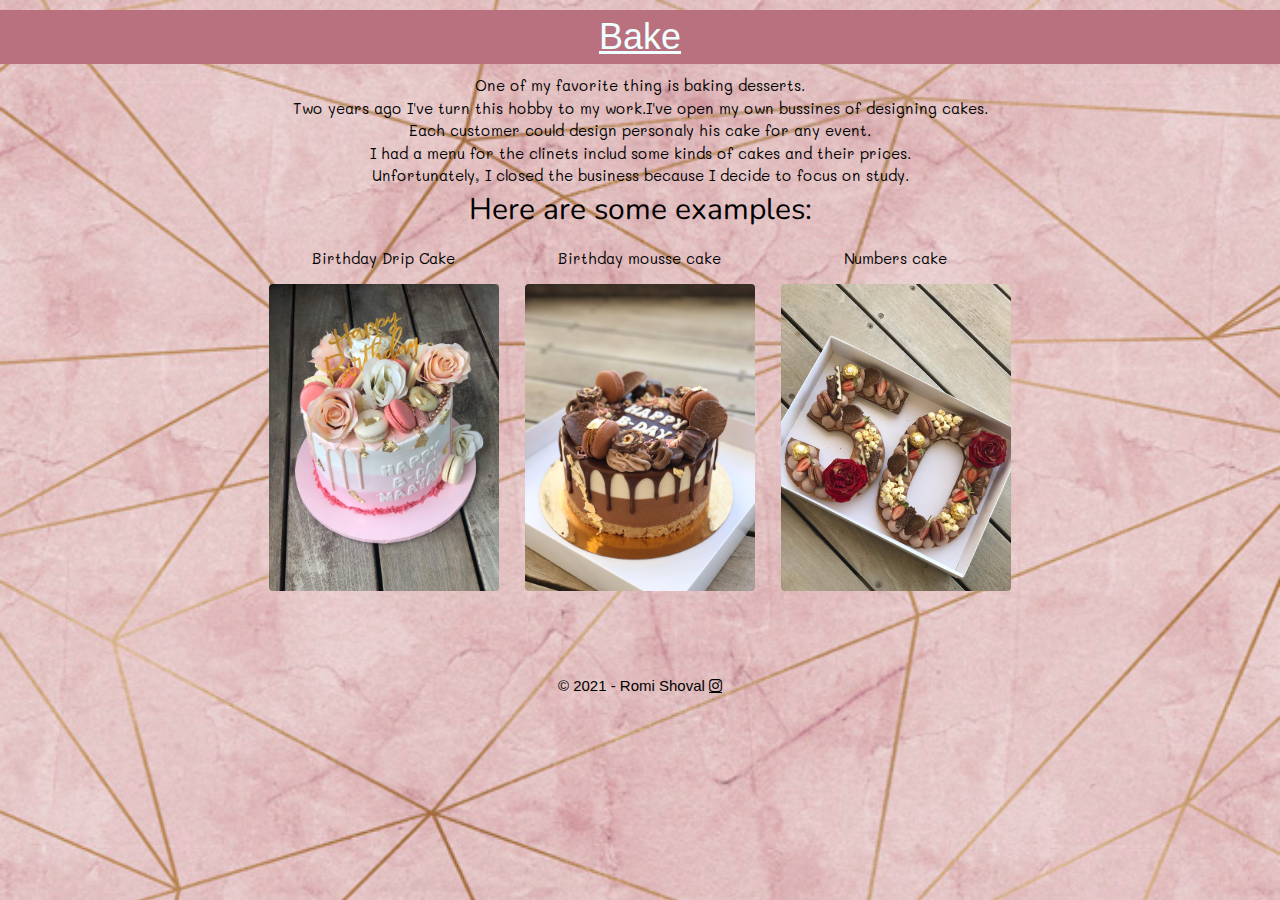
<file: pages/bake.html>
<!DOCTYPE html>
<html>
    <head>
        <link href="https://cdn.jsdelivr.net/npm/bootstrap@5.0.0-beta1/dist/css/bootstrap.min.css" rel="stylesheet" integrity="sha384-giJF6kkoqNQ00vy+HMDP7azOuL0xtbfIcaT9wjKHr8RbDVddVHyTfAAsrekwKmP1" crossorigin="anonymous">
        <script src="https://cdn.jsdelivr.net/npm/bootstrap@5.0.0-beta1/dist/js/bootstrap.bundle.min.js" integrity="sha384-ygbV9kiqUc6oa4msXn9868pTtWMgiQaeYH7/t7LECLbyPA2x65Kgf80OJFdroafW" crossorigin="anonymous"></script>
        <link rel="stylesheet" href="https://cdnjs.cloudflare.com/ajax/libs/font-awesome/4.7.0/css/font-awesome.min.css">
        <link rel="preconnect" href="https://fonts.gstatic.com">
        <link href="https://fonts.googleapis.com/css2?family=Nunito:wght@200&display=swap" rel="stylesheet">
        <link href="https://fonts.googleapis.com/css2?family=Mali:wght@300&display=swap" rel="stylesheet">
        <link rel="stylesheet" href="style.css">
        <link rel="stylesheet" href="https://www.w3schools.com/w3css/4/w3.css">
</head>

      <body>
        <div id="Bake">
        <h1><u>Bake</u></h1>
        <div class = "font">
        One of my favorite thing is baking desserts.<br>
        Two years ago I've turn this hobby to my work.I've open my own bussines of designing cakes.<br>
        Each customer could design personaly his cake for any event.<br>
        I had a menu for the clinets includ some kinds of cakes and their prices.<br>
        Unfortunately, I closed the business because I decide to focus on study.<br></div>
        <div class = "bake">Here are some examples:</div>
        <div class="w3-container w3-content w3-center w3-padding-50" style="max-width:800px">
          <div class ="font">
        <div class="w3-row w3-padding-20">
            <div class="w3-third">
              <p>Birthday Drip Cake</p>
              <img src="img/pink_cake.jpeg" class="w3-round w3-margin-bottom" alt="Random Name" style="width:90%">
            </div>
            <div class="w3-third">
              <p>Birthday mousse cake</p>
              <img src="img/Mouss_cake.jpeg" class="w3-round w3-margin-bottom" alt="Random Name" style="width:90%">
            </div>
            <div class="w3-third">
              <p>Numbers cake</p>
              <img src="img/numbers cake.jpeg" class="w3-round" alt="Random Name" style="width:90%">
            </div>
          </div>
        </div>
      </div>
    </div>
</body>

 <!-- footer -->
 <br><br><br>
 <footer class="footer mt-auto py-3 bg-light fixed-bottom">
  <div class = "container">
    <span class="text-muted"> © 2021 - Romi Shoval </span>
    <a href="https://www.instagram.com/romishoval" class="fa fa-instagram"></a>
  </div>
</footer>
</html>
</file>
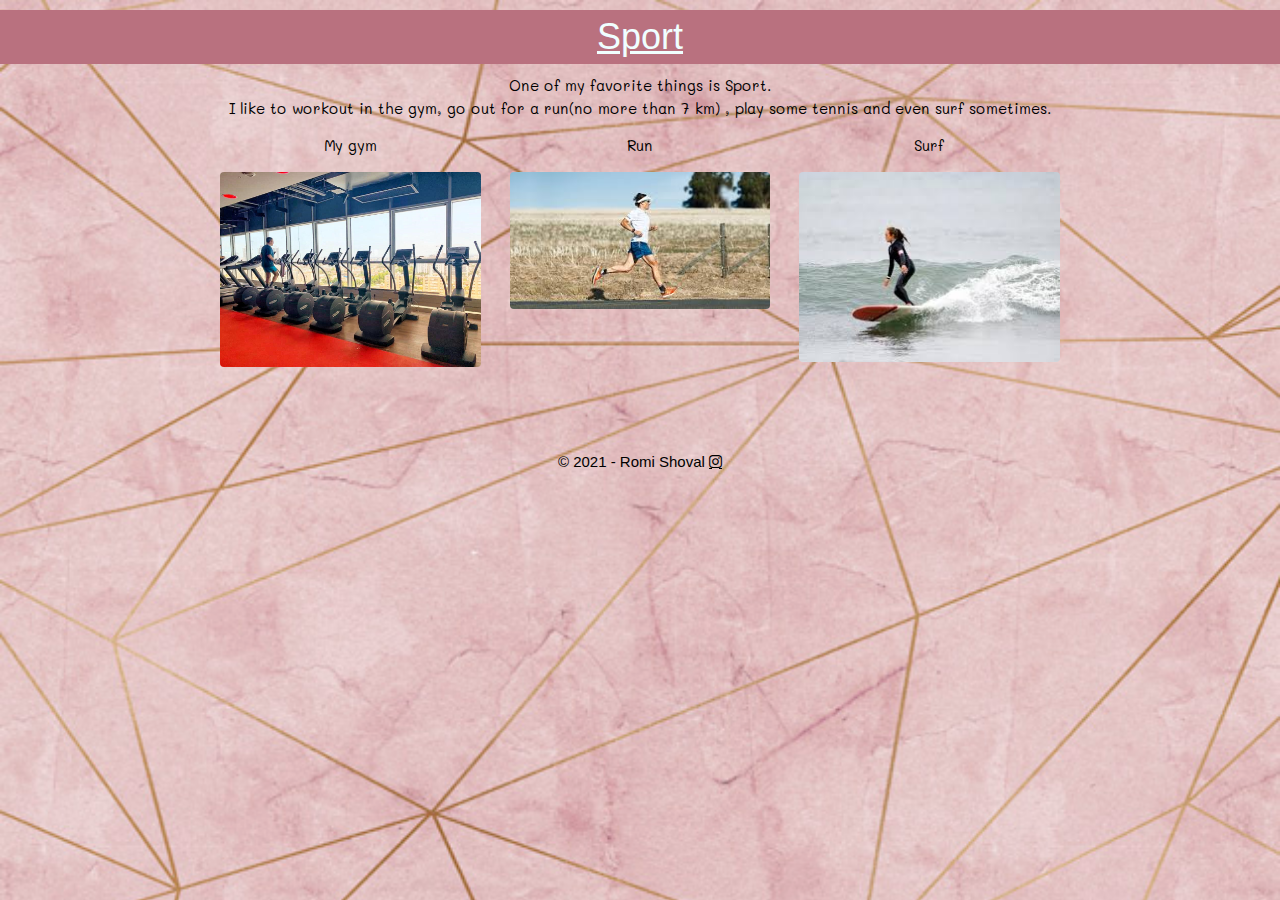
<file: pages/sport.html>
<!DOCTYPE html>
<html>
    <head>
        <meta charset= "utf-8">
        <title>Sport</title>

        <meta name="viewport" content="width=device-width , inital-scale=1">
        <link href="https://cdn.jsdelivr.net/npm/bootstrap@5.0.0-beta1/dist/css/bootstrap.min.css" rel="stylesheet" integrity="sha384-giJF6kkoqNQ00vy+HMDP7azOuL0xtbfIcaT9wjKHr8RbDVddVHyTfAAsrekwKmP1" crossorigin="anonymous">
        <script src="https://cdn.jsdelivr.net/npm/bootstrap@5.0.0-beta1/dist/js/bootstrap.bundle.min.js" integrity="sha384-ygbV9kiqUc6oa4msXn9868pTtWMgiQaeYH7/t7LECLbyPA2x65Kgf80OJFdroafW" crossorigin="anonymous"></script>
        <link rel="stylesheet" href="https://cdnjs.cloudflare.com/ajax/libs/font-awesome/4.7.0/css/font-awesome.min.css">
        <link rel="preconnect" href="https://fonts.gstatic.com">
        <link href="https://fonts.googleapis.com/css2?family=Mali:wght@300&display=swap" rel="stylesheet">
        <link rel="stylesheet" href="style.css">
        <link rel="stylesheet" href="https://www.w3schools.com/w3css/4/w3.css">
</head>

<body>
    <h1><u>Sport</u></h1>
    <div class ="font">
    One of my favorite things is Sport.<br>
    I like to workout in the gym, go out for a run(no more than 7 km) , play some tennis and even surf sometimes.
    <div class="w3-container w3-content w3-center w3-padding-50" style="max-width:900px">
        <div class="w3-row w3-padding-20">
            <div class="w3-third">
              <p>My gym</p>
              <img src="img/my gym.jpg" class="w3-round w3-margin-bottom" alt="Random Name" style="width:90%">
            </div>
            <div class="w3-third">
              <p>Run</p>
              <img src="img/run.jpg" class="w3-round w3-margin-bottom" alt="Random Name" style="width:90%">
            </div>
            <div class="w3-third">
              <p>Surf</p>
              <img src="img/surf.jpg" class="w3-round" alt="Random Name" style="width:90%">
            </div>
          </div>
        </div>
    </div>
</body> 

<!-- footer -->
<br><br><br>
 <footer class="footer mt-auto py-3 bg-light fixed-bottom">
  <div class = "container">
    <span class="text-muted"> © 2021 - Romi Shoval </span>
    <a href="https://www.instagram.com/romishoval" class="fa fa-instagram"></a>
  </div>
</footer>
</html>
</file>
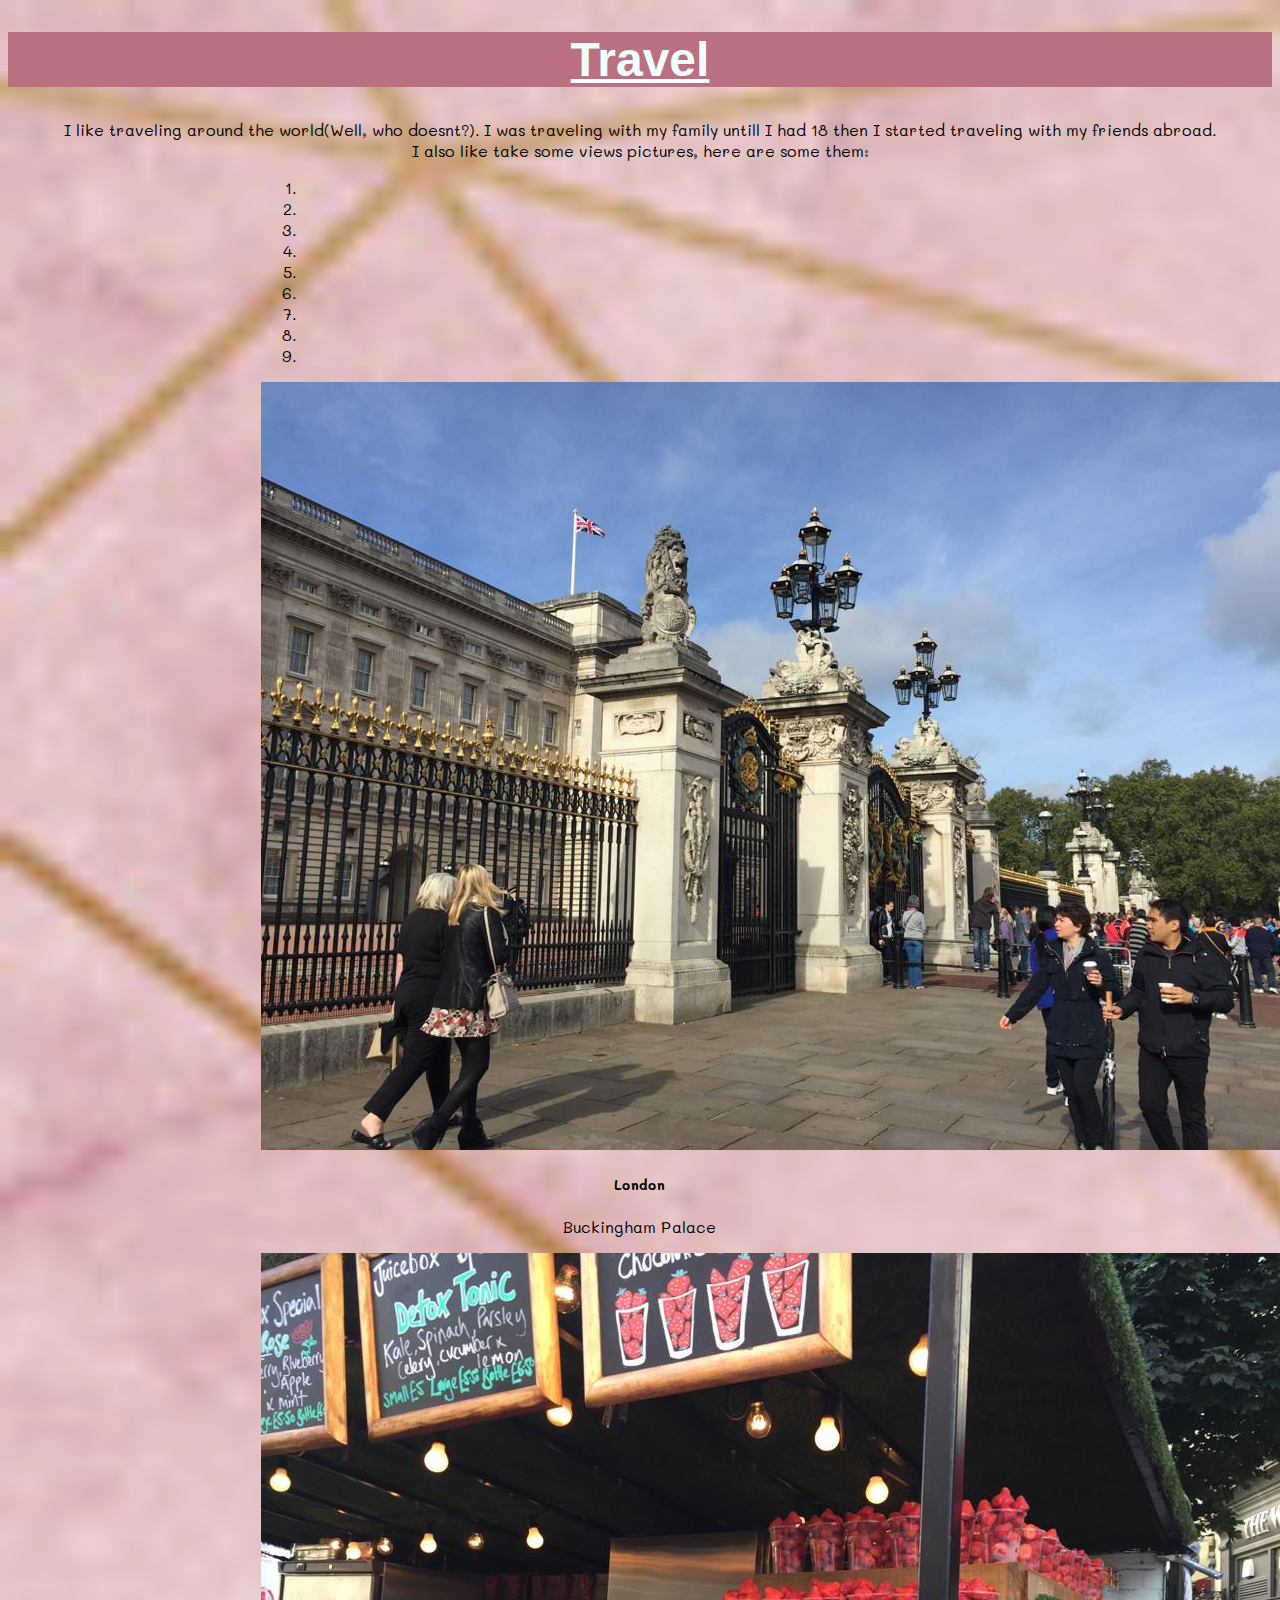
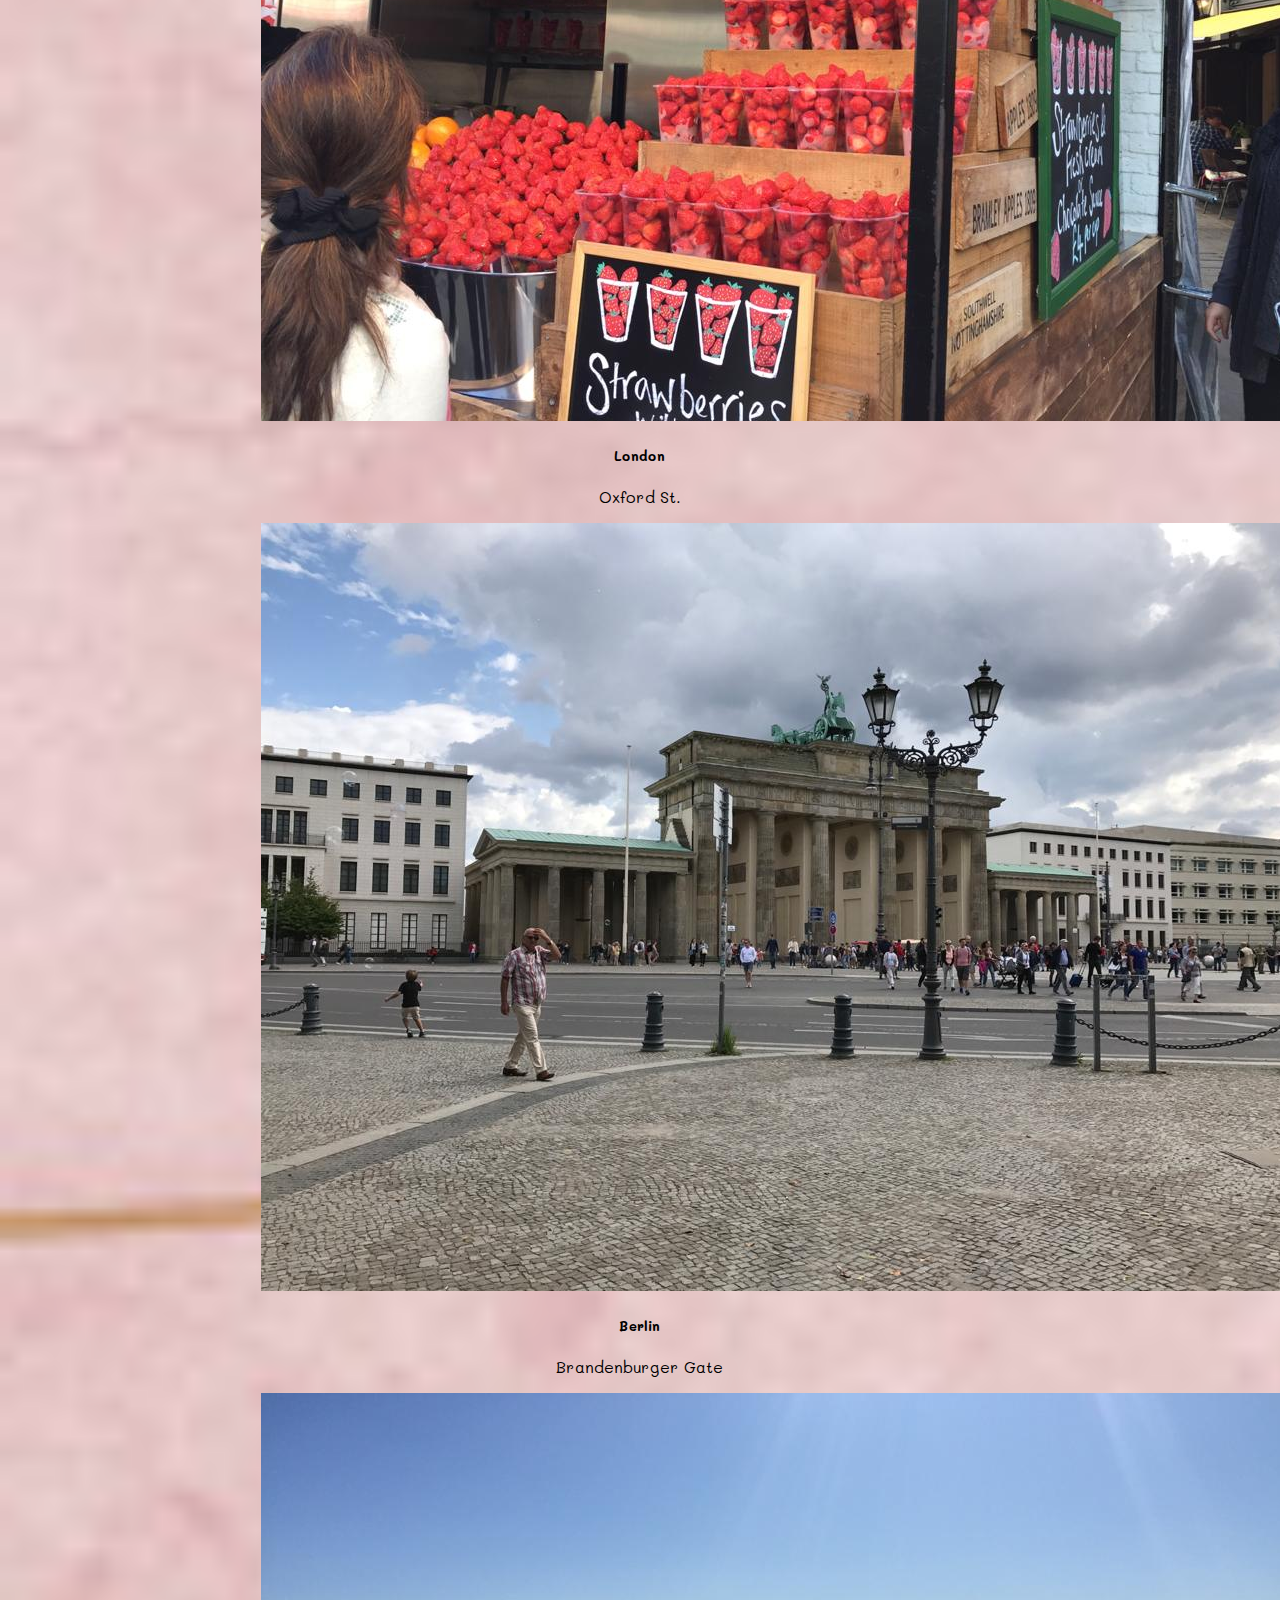
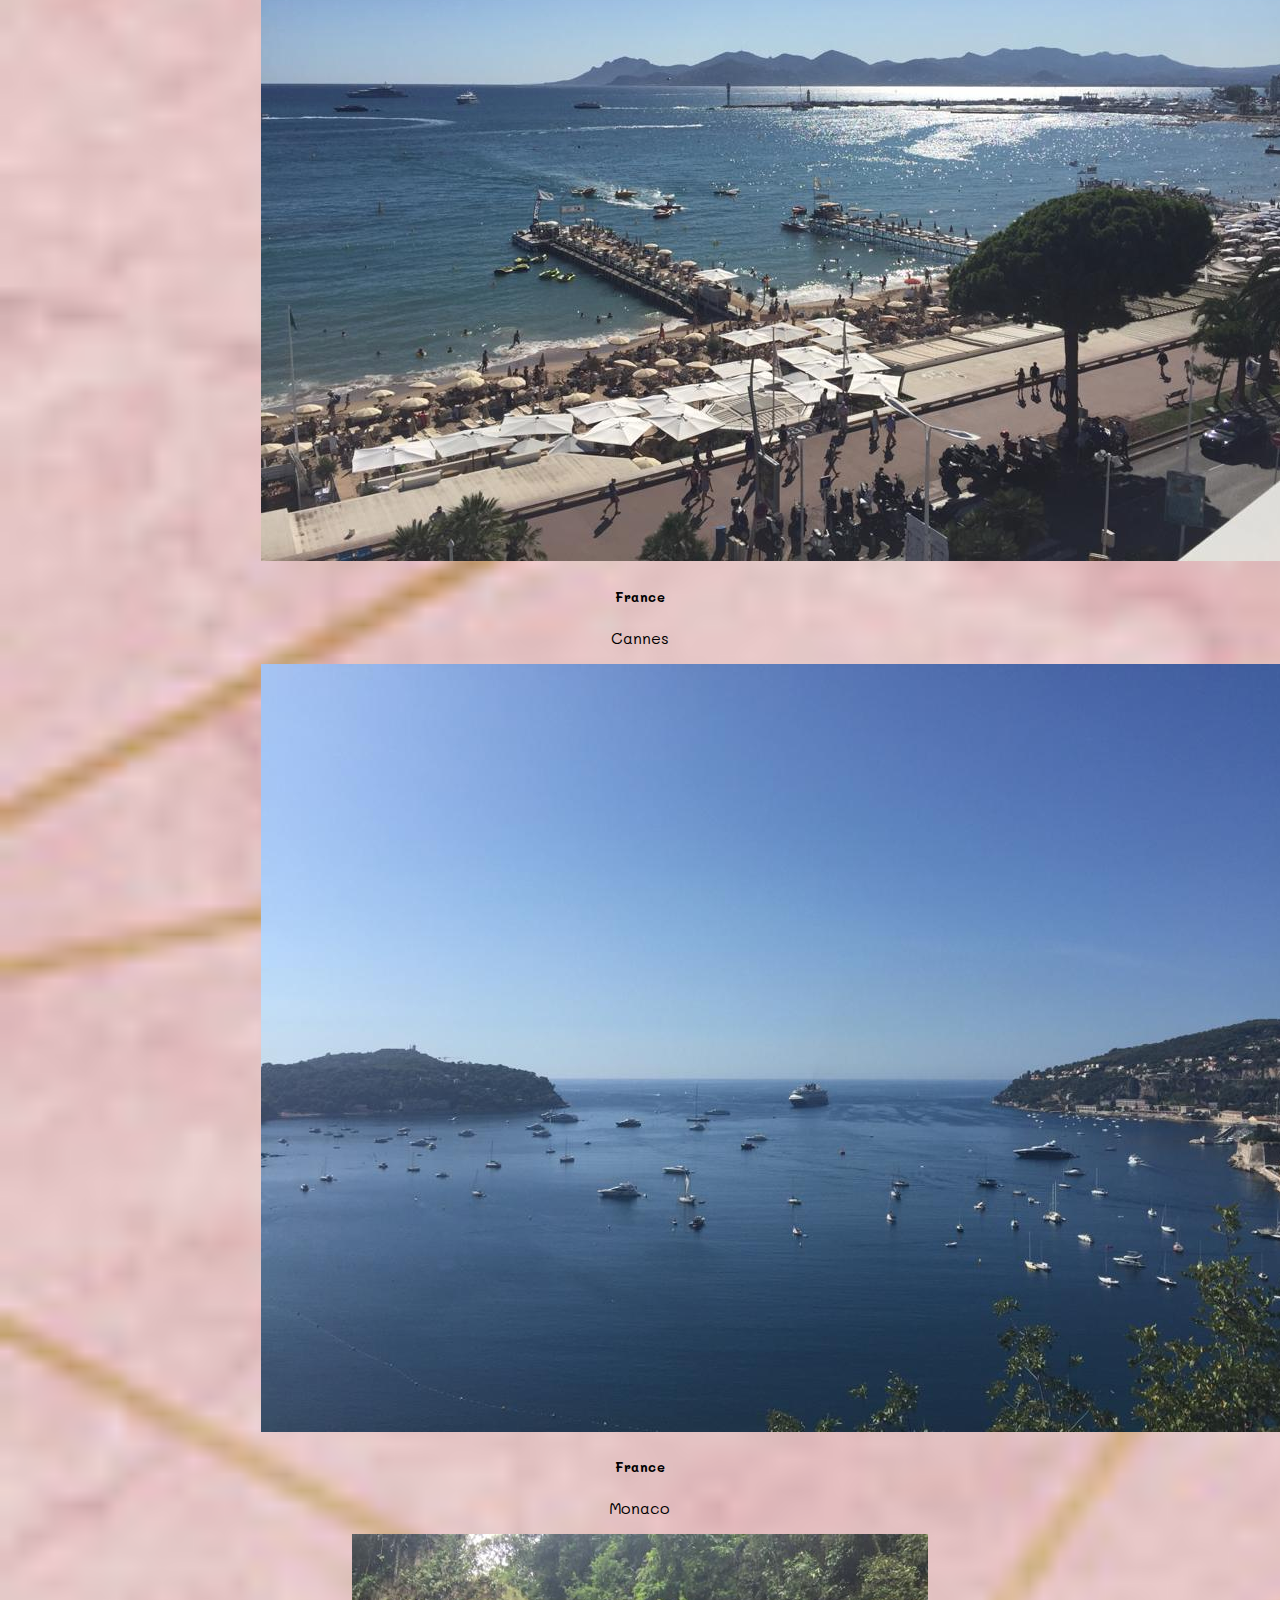
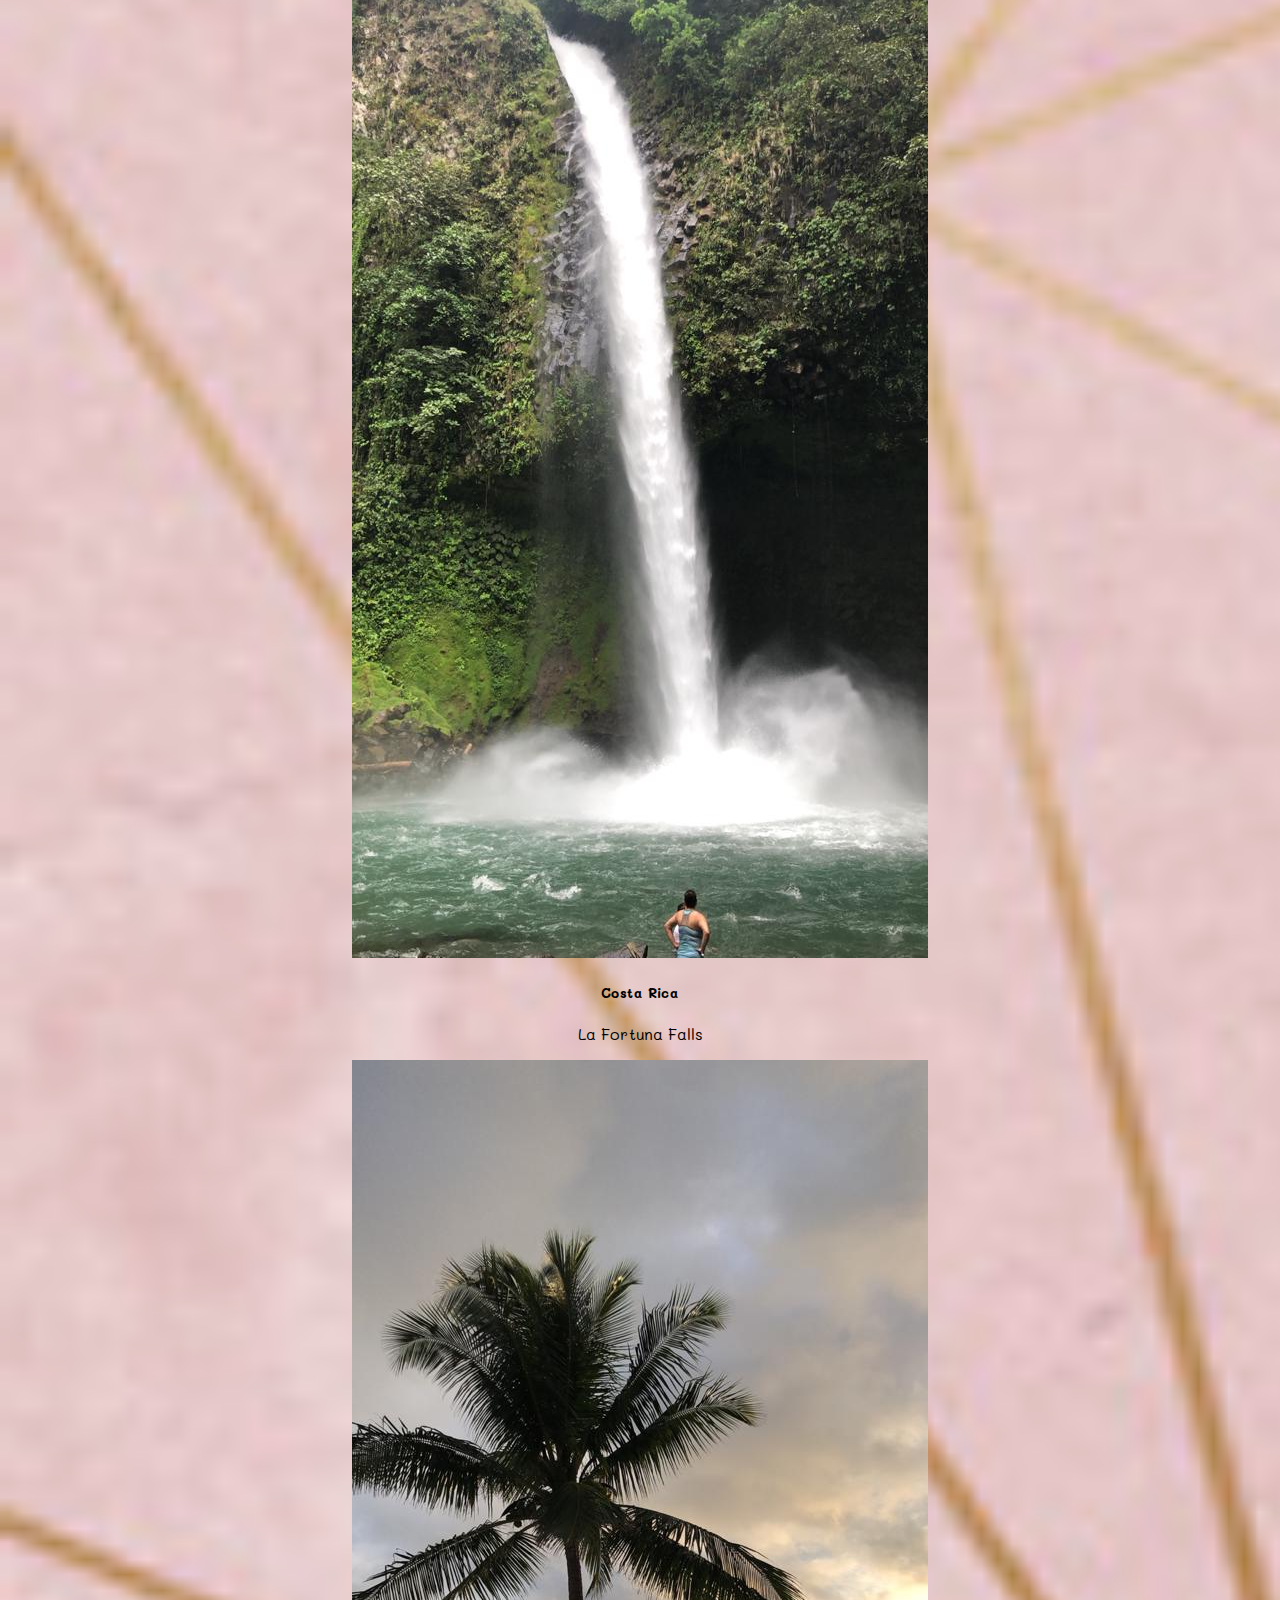
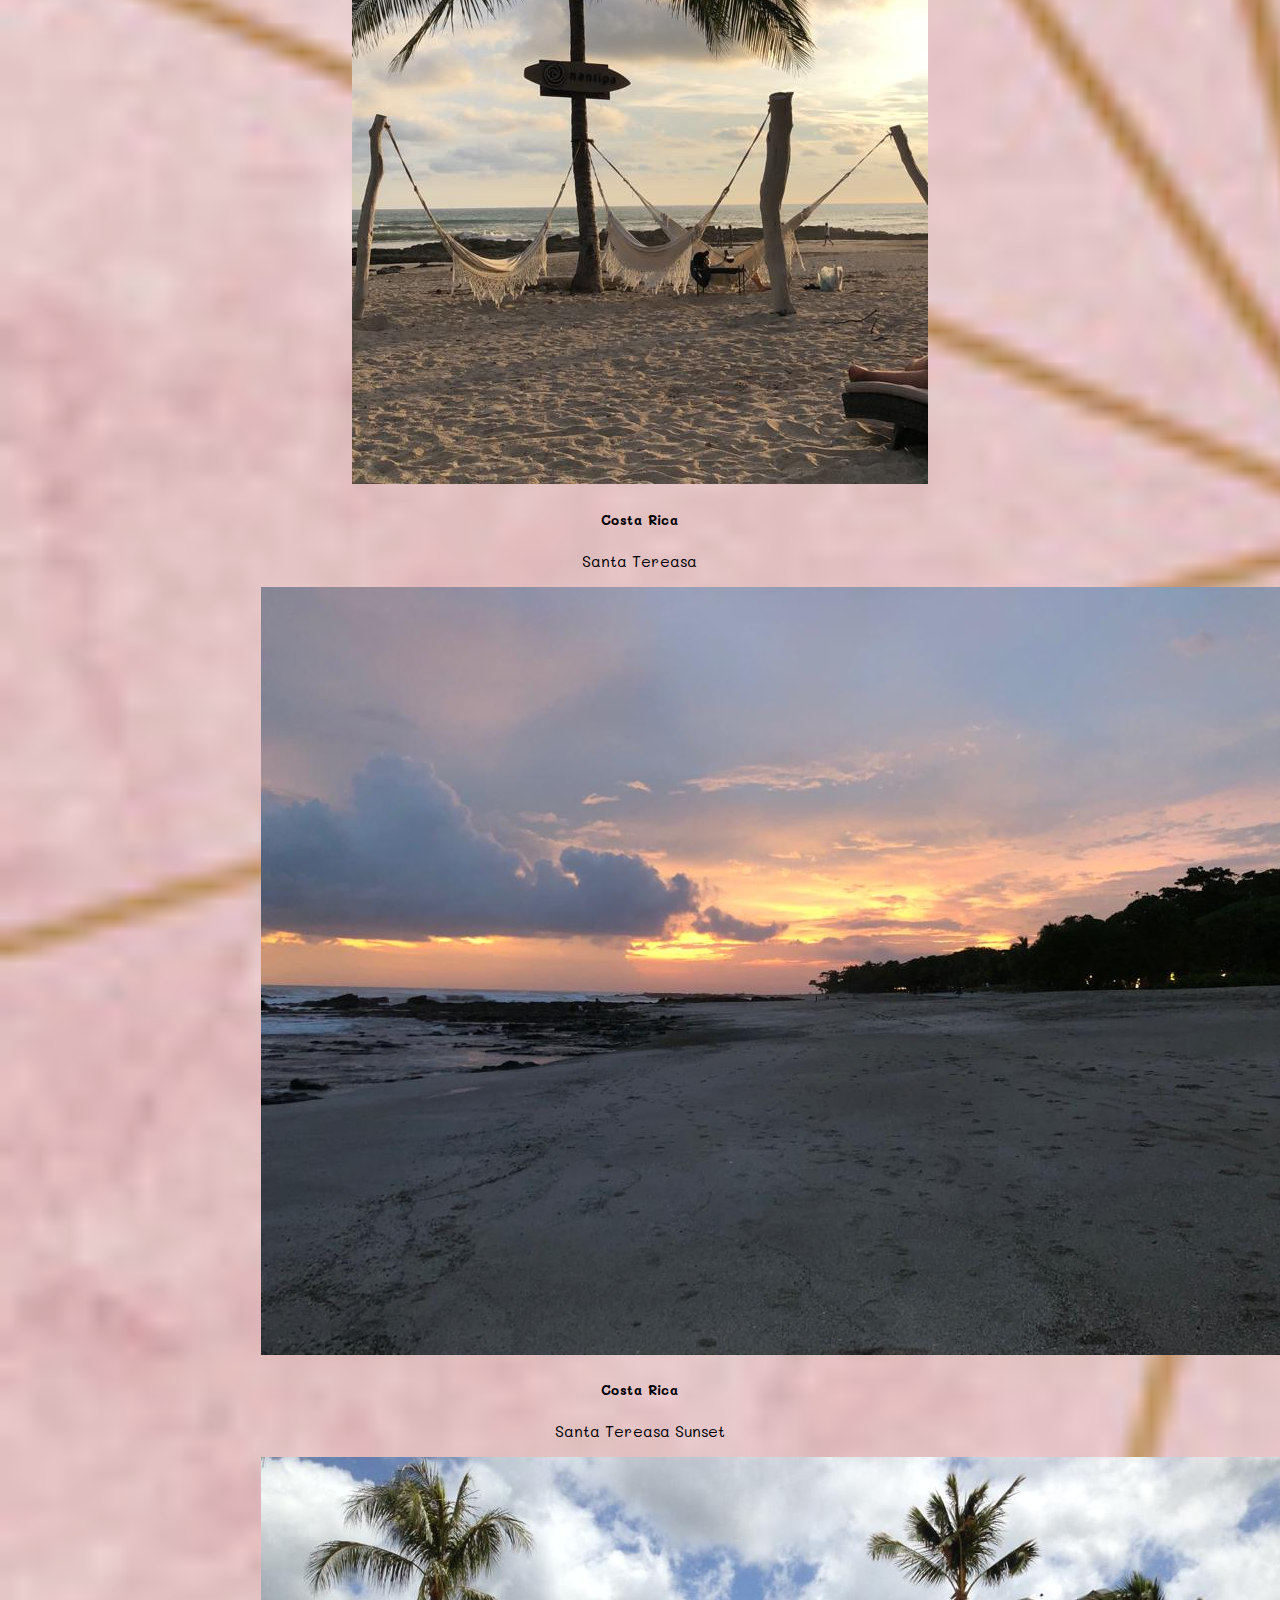
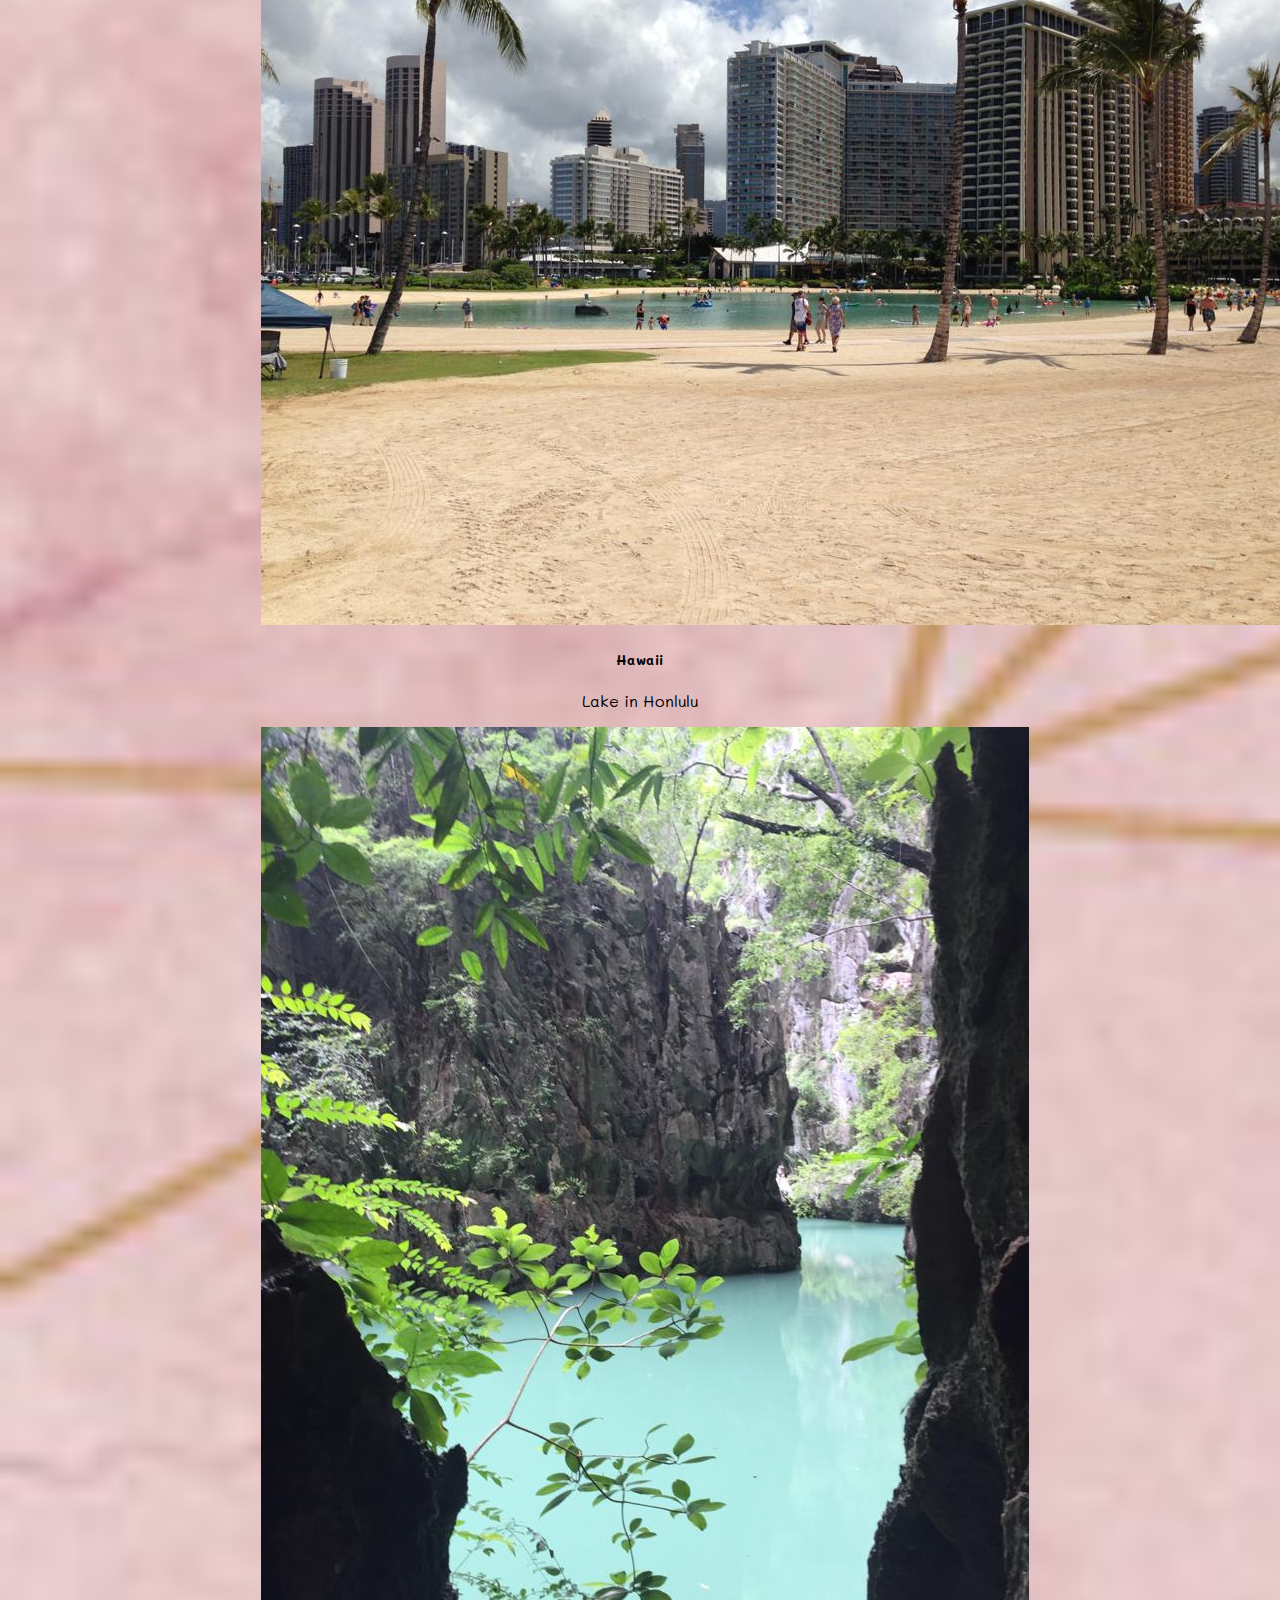
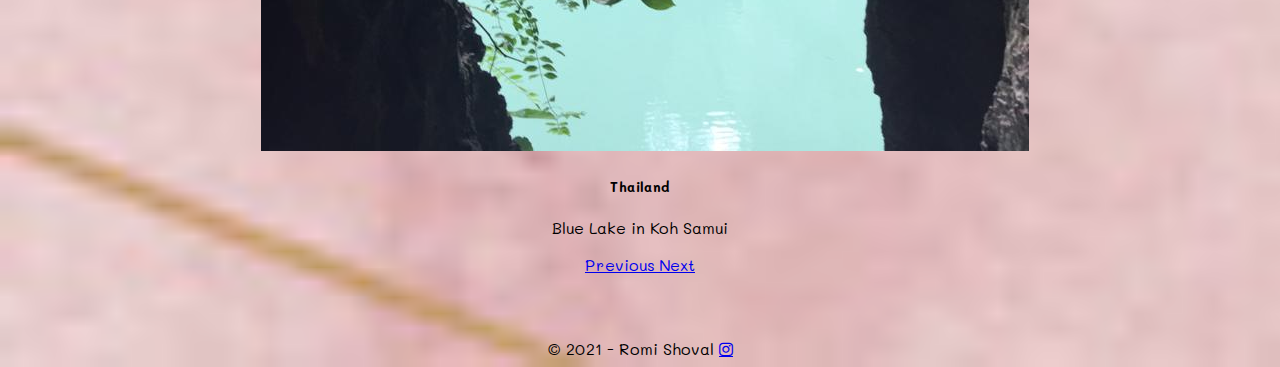
<file: pages/travel.html>
<!DOCTYPE html>
<html>
    <head>
        <meta charset= "utf-8">
        <title>Travel</title>

        <meta name="viewport" content="width=device-width , inital-scale=1">
        <link href="https://cdn.jsdelivr.net/npm/bootstrap@5.0.0-beta1/dist/css/bootstrap.min.css" rel="stylesheet" integrity="sha384-giJF6kkoqNQ00vy+HMDP7azOuL0xtbfIcaT9wjKHr8RbDVddVHyTfAAsrekwKmP1" crossorigin="anonymous">
        <script src="https://cdn.jsdelivr.net/npm/bootstrap@5.0.0-beta1/dist/js/bootstrap.bundle.min.js" integrity="sha384-ygbV9kiqUc6oa4msXn9868pTtWMgiQaeYH7/t7LECLbyPA2x65Kgf80OJFdroafW" crossorigin="anonymous"></script>
        <link rel="stylesheet" href="https://cdnjs.cloudflare.com/ajax/libs/font-awesome/4.7.0/css/font-awesome.min.css">
        <link rel="preconnect" href="https://fonts.gstatic.com">
        <link href="https://fonts.googleapis.com/css2?family=Mali:wght@300&display=swap" rel="stylesheet">
        <link rel="stylesheet" href="style.css">
</head>

<body>
     <h1><u>Travel</u></h1>
        I like traveling around the world(Well, who doesnt?).
        I was traveling with my family untill I had 18 then I started traveling with my friends abroad.
        <br>I also like take some views pictures, here are some them:
        <div id="Travelcarousel" style="width: 60%;" class="carousel carousel-fade slide center" data-bs-ride="carousel">
            <ol class="carousel-indicators">
              <li data-bs-target="#Travelcarousel" data-bs-slide-to="0" class="active"></li>
              <li data-bs-target="#Travelcarousel" data-bs-slide-to="1"></li>
              <li data-bs-target="#Travelcarousel" data-bs-slide-to="2"></li>
              <li data-bs-target="#Travelcarousel" data-bs-slide-to="3"></li>
              <li data-bs-target="#Travelcarousel" data-bs-slide-to="4"></li>
              <li data-bs-target="#Travelcarousel" data-bs-slide-to="5"></li>
              <li data-bs-target="#Travelcarousel" data-bs-slide-to="6"></li>
              <li data-bs-target="#Travelcarousel" data-bs-slide-to="7"></li>
              <li data-bs-target="#Travelcarousel" data-bs-slide-to="8"></li>
            </ol>
            <div class="carousel-inner">
              <div class="carousel-item active">
                <img src="img/London2.jpeg" class="d-block w-100" alt="...">
                <div class="carousel-caption d-none d-md-block">
                  <h5>London</h5>
                  <p>Buckingham Palace</p>
                </div>
              </div>
              <div class="carousel-item">
                <img src="img/London.jpeg" class="d-block w-100" alt="...">
                <div class="carousel-caption d-none d-md-block">
                  <h5>London</h5>
                  <p>Oxford St.</p>
                </div>
              </div>
              <div class="carousel-item">
                <img src="img/Berlin.jpeg" class="d-block w-100" alt="...">
                <div class="carousel-caption d-none d-md-block">
                  <h5>Berlin</h5>
                  <p>Brandenburger Gate</p>
                </div>
              </div>
              <div class="carousel-item">
                <img src="img/France.jpeg" class="d-block w-100" alt="...">
                <div class="carousel-caption d-none d-md-block">
                  <h5>France</h5>
                  <p>Cannes</p>
                </div>
              </div>
              <div class="carousel-item">
                <img src="img/France2.jpeg" class="d-block w-100" alt="...">
                <div class="carousel-caption d-none d-md-block">
                  <h5>France</h5>
                  <p>Monaco</p>
                </div>
              </div>
              <div class="carousel-item">
                <img src="img/Costa Rika.jpeg" class="d-block w-100" alt="...">
                <div class="carousel-caption d-none d-md-block">
                  <h5>Costa Rica</h5>
                  <p>La Fortuna Falls</p>
                </div>
              </div>
              <div class="carousel-item">
                <img src="img/Costa.jpeg" class="d-block w-100" alt="...">
                <div class="carousel-caption d-none d-md-block">
                  <h5>Costa Rica</h5>
                  <p>Santa Tereasa</p>
                </div>
              </div>
              <div class="carousel-item">
                <img src="img/Santa Tearesa.jpeg" class="d-block w-100" alt="...">
                <div class="carousel-caption d-none d-md-block">
                  <h5>Costa Rica</h5>
                  <p>Santa Tereasa Sunset</p>
                </div>
              </div>
              <div class="carousel-item">
                <img src="img/Hawaii.jpeg" class="d-block w-100" alt="...">
                <div class="carousel-caption d-none d-md-block">
                  <h5>Hawaii</h5>
                  <p>Lake in Honlulu</p>
                </div>
              </div>
              <div class="carousel-item">
                <img src="img/Thailand.jpeg" class="d-block w-100" alt="...">
                <div class="carousel-caption d-none d-md-block">
                  <h5>Thailand</h5>
                  <p>Blue Lake in Koh Samui</p>
                </div>
              </div>
            </div>
            <a class="carousel-control-prev" href="#Travelcarousel" role="button" data-bs-slide="prev">
              <span class="carousel-control-prev-icon" aria-hidden="true"></span>
              <span class="visually-hidden">Previous</span>
            </a>
            <a class="carousel-control-next" href="#Travelcarousel" role="button" data-bs-slide="next">
              <span class="carousel-control-next-icon" aria-hidden="true"></span>
              <span class="visually-hidden">Next</span>
            </a>
          </div>
        </body>


         <!-- footer -->
    <br><br><br>
    <footer class="footer mt-auto py-3 bg-light fixed-bottom">
     <div class = "container">
       <span class="text-muted"> © 2021 - Romi Shoval </span>
       <a href="https://www.instagram.com/romishoval" class="fa fa-instagram"></a>
     </div>
 </footer>
    </html>
</file>
<file: pages/style.css>
body{
    background-image: url('img/pink\ background.jpg');
    background-repeat: no-repeat;
    background-attachment: inherit;
    background-size: cover;
    text-align:center;
    font-family:'Mali', cursive;
}
h2 {
    font-family: 'Gill Sans', 'Gill Sans MT', Calibri, 'Trebuchet MS', sans-serif;
    font-size: 300%;
    text-align:center;
    color: azure;
}
h1 {
    font-family: 'Gill Sans', 'Gill Sans MT', Calibri, 'Trebuchet MS', sans-serif;
    font-size: 300%;
    text-align:center;
    background-color:rgb(185, 113, 127);
    color: azure;
}

.center {
    display: block;
    margin-left: auto;
    margin-right: auto;
    width: 50%;
}
.container{
    width: 100%;
}
.bake{
    font-size: 200%;
    font-family: 'Nunito', sans-serif;
}
.font{
    font-family:'Mali', cursive;
}
.circule{
    border-radius: 50%;
}
</file>
